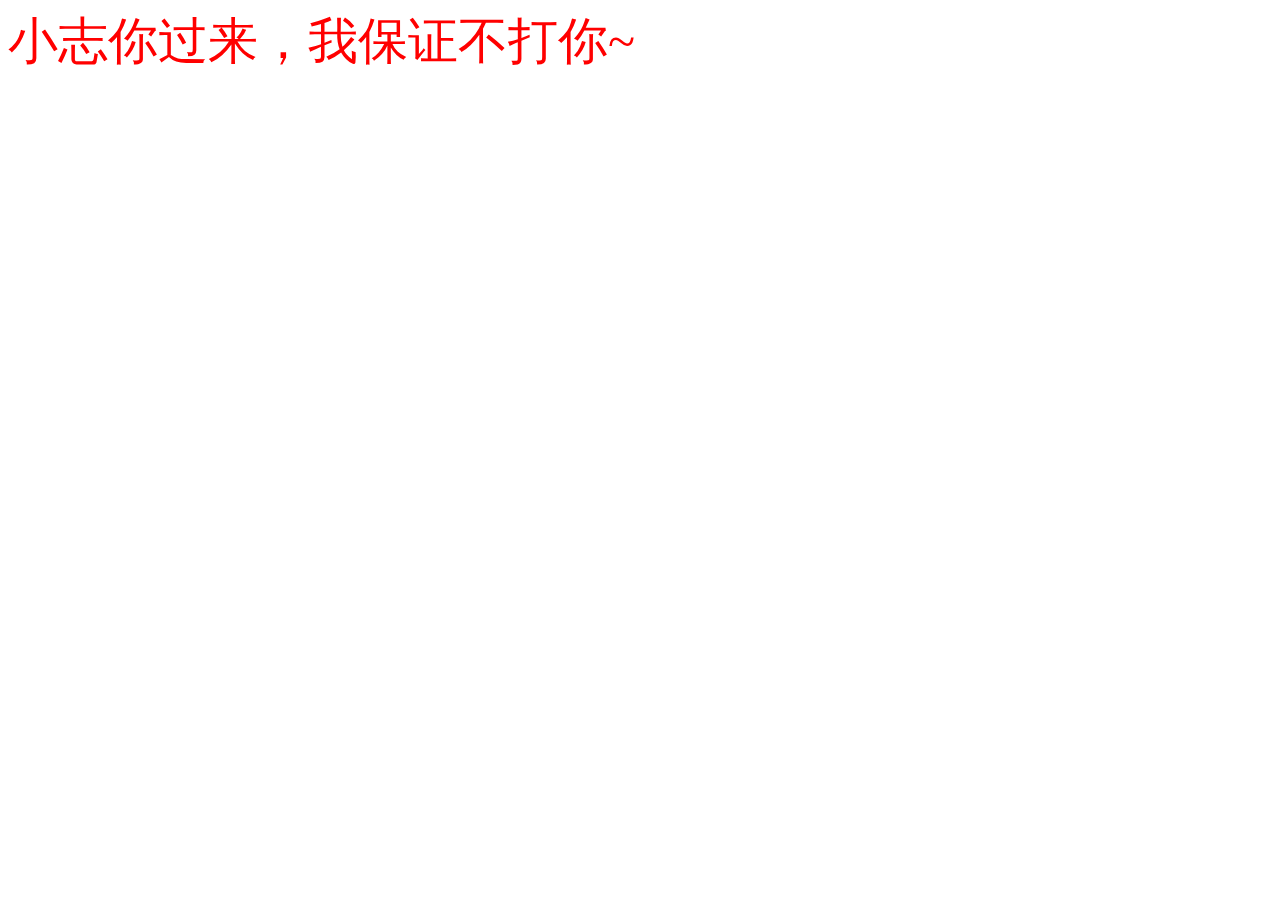
<file: index.html>
<html>
	<head>
		<title>十二生肖</title>
		<meta charset="utf-8" />
		<!--<link rel="stylesheet" type="text/css" href="stylesheets/index.css"/>-->
		<style type="text/css">
			.page{
				display:none;
			}
			.diss_xiaozhi{
				color: #f00;
				font-size: 50px;
			}
		</style>
	</head>
	<body>
		<p class="diss_xiaozhi">小志你过来，我保证不打你~</p>
		<div id="main" class="page">
			<ul class="clear">
				<li>
					<a href="#shu">
						<img src="img/1.png" alt="">
					</a>
				</li>
				<li>
					<a href="#niu">
						<img src="img/2.png" alt="">
					</a>
				</li>
				<li>
					<a href="#hu">
						<img src="img/3.png" alt="">
					</a>
				</li>
				<li>
					<a href="#tu">
						<img src="img/4.png" alt="">
					</a>
				</li>
				<li>
					<a href="#long">
						<img src="img/5.png" alt="">
					</a>
				</li>
				<li>
					<a href="#she">
						<img src="img/6.png" alt="">
					</a>
				</li>
				<li>
					<a href="#ma">
						<img src="img/7.png" alt="">
					</a>
				</li>
				<li>
					<a href="#yang">
						<img src="img/8.png" alt="">
					</a>
				</li>
				<li>
					<a href="#hou">
						<img src="img/9.png" alt="">
					</a>
				</li>
				<li>
					<a href="#ji">
						<img src="img/10.png" alt="">
					</a>
				</li>
				<li>
					<a href="#gou">
						<img src="img/11.png" alt="">
					</a>
				</li>
				<li>
					<a href="#zhu">
						<img src="img/12.png" alt="">
					</a>
				</li>
			</ul>
		</div>
		<div class="page" id="shu">
			<span>鼠</span>
		</div>
		<div class="page" id="niu">
			<span>牛</span>
		</div>
		<div class="page" id="hu">
			<span>虎</span>
		</div>
		<div class="page" id="tu">
			<span>兔</span>
		</div>
		<div class="page" id="long">
			<span>龙</span>
		</div>
		<div class="page" id="she">
			<span>蛇</span>
		</div>
		<div class="page" id="ma">
			<span>马</span>
		</div>
		<div class="page" id="yang">
			<span>羊</span>
		</div>
		<div class="page" id="hou">
			<span>猴</span>
		</div>
		<div class="page" id="ji">
			<span>鸡</span>
		</div>
		<div class="page" id="gou">
			<span>狗</span>
		</div>
		<div class="page" id="zhu">
			<span>猪</span>
		</div>
		<script src="http://libs.baidu.com/jquery/1.10.2/jquery.min.js"></script>
		<script type="text/javascript">
			$(function(){
				function lala(){
					var $menus = $("#main li");
					$menus.each(function(i,item){
						var a = $(item).find("a");
						var randomColor = "#" + getRandom();
						a.css({"background-color" : randomColor});
						console.log(randomColor);
					});
				};
				lala();
			})
			
			function getRandom(){
				var r = Math.floor(Math.random()*16777215).toString(16);
				if(r.length<6){
					for(;r.length<6;){
						r = "0" + r;
					}
				}
				return r
			}
		</script>
		<!-- 多说评论框 start -->
		<div class="ds-thread" data-thread-key="dsadsa" data-title="请替换成文章的标题" data-url="http://mxfc.github.io/index.html"></div>
		<!-- 多说评论框 end -->
		<!-- 多说公共JS代码 start (一个网页只需插入一次) -->
		<script type="text/javascript">
		var duoshuoQuery = {short_name:"mxfc"};
		(function() {
			var ds = document.createElement('script');
			ds.type = 'text/javascript';ds.async = true;
			ds.src = (document.location.protocol == 'https:' ? 'https:' : 'http:') + '//static.duoshuo.com/embed.js';
			ds.charset = 'UTF-8';
			(document.getElementsByTagName('head')[0] 
			 || document.getElementsByTagName('body')[0]).appendChild(ds);
		})();
		</script>
		<!-- 多说公共JS代码 end -->
	</body>
</html>
</file>
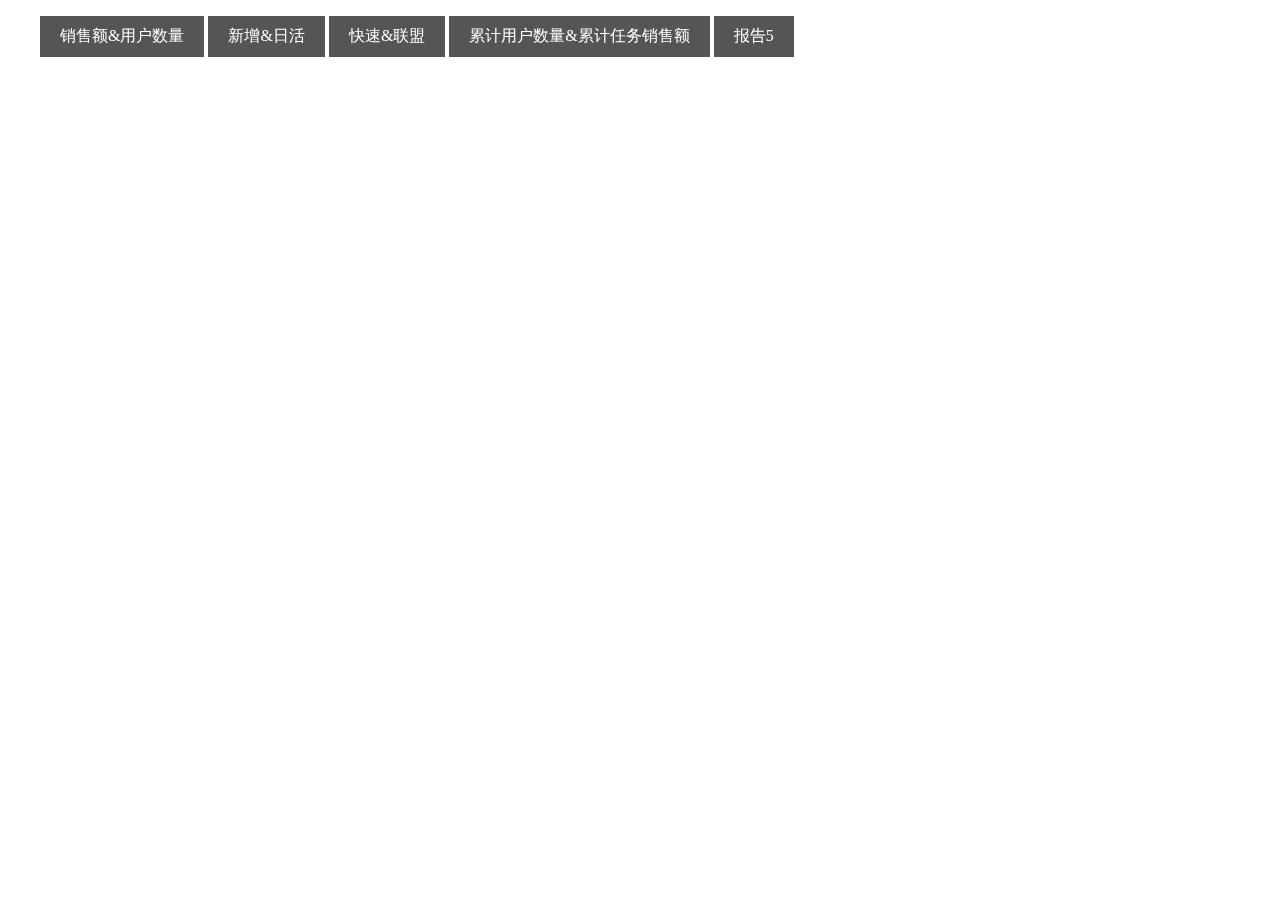
<file: chart.html>
<!DOCTYPE html>
<html>

<head>
    <title>账户报告</title>
    <meta charset="utf-8">
    <meta content="width=device-width, initial-scale=1.0, maximum-scale=1.0, user-scalable=no" name="viewport">
    <style type="text/css">
    html,
    body {
        height: 100%;
    }
    
    body {
        margin: 0;
        padding: 0;
        padding-top: 100px;
        box-sizing: border-box;
    }
    
    ul {
        position: fixed;
        top: 0;
        white-space: nowrap;
        width: 100%;
        overflow: scroll;
        box-sizing: border-box;
    }
    
    li {
        display: inline-block;
        padding: 10px 20px;
        background-color: #555;
        cursor: pointer;
    }
    
    a {
        text-decoration: none;
    }
    
    a:link,
    a:visited,
    a:hover {
        color: #fff;
    }
    
    a:active {
        color: #ccc;
    }
    
    li.active {
        background-color: #314656;
    }
    
    li.active a {
        color: #C23531;
    }
    
    .report-chart {
        width: 100%;
        height: 100%;
    }
    </style>
</head>

<body>
    <ul class="nav nav-tabs" data-tabs="tabs" id="bdm_report">
        <li>
            <a data-toggle="tab" href="javascript:;">
                <i class="icon-bar-chart"></i>
                <span>销售额&用户数量</span>
            </a>
        </li>
        <li>
            <a data-toggle="tab" href="javascript:;">
                <i class="icon-bar-chart"></i>
                <span>新增&日活</span>
            </a>
        </li>
        <li>
            <a data-toggle="tab" href="javascript:;">
                <i class="icon-bar-chart"></i>
                <span>快速&联盟</span>
            </a>
        </li>
        <li>
            <a data-toggle="tab" href="javascript:;">
                <i class="icon-bar-chart"></i>
                <span>累计用户数量&累计任务销售额</span>
            </a>
        </li>
        <li>
            <a data-toggle="tab" href="javascript:;">
                <i class="icon-bar-chart"></i>
                <span>报告5</span>
            </a>
        </li>
    </ul>
    <div class="report-chart"></div>
    <script src="http://libs.baidu.com/jquery/2.0.0/jquery.min.js"></script>
    <script type="text/javascript" src="http://echarts.baidu.com/gallery/vendors/echarts/echarts-all-3.0.0.js"></script>
    <script type="text/javascript">
    var data = {"lists":[{"day":"2016-02-01","newdid":"2281","all_did":"225808","uid_log_count":"35918","price_task":{"count":"31258","price":"29394.00","taskprice":"56659.80"},"price_task_all":"56659.80","price_task_user":"29394.00","price_task_count":"31258","price_youmi":{"count":"2600","priceuid":"1609.74","price":"3219.48"},"price_youmi_all":"3219.48","price_youmi_user":"1609.74","price_youmi_count":"2600","price_waps":{"count":"16316","priceuid":"10473.69","price":"23040.47"},"price_waps_all":"23040.47","price_waps_user":"10473.69","price_waps_count":"16316","price":82919.75,"price_sdk":26259.95,"price_sdk_count":18916,"price_sdk_user":12083.43,"price_user":41477.43,"all_price":3947946.23},{"day":"2016-01-31","newdid":"2081","all_did":"223527","uid_log_count":"34776","price_task":{"count":"45456","price":"50705.80","taskprice":"96690.60"},"price_task_all":"96690.60","price_task_user":"50705.80","price_task_count":"45456","price_youmi":{"count":"727","priceuid":"483.68","price":"967.36"},"price_youmi_all":"967.36","price_youmi_user":"483.68","price_youmi_count":"727","price_waps":{"count":"13254","priceuid":"8718.19","price":"19178.27"},"price_waps_all":"19178.27","price_waps_user":"8718.19","price_waps_count":"13254","price":116836.23,"price_sdk":20145.63,"price_sdk_count":13981,"price_sdk_user":9201.87,"price_user":59907.67,"all_price":3865026.48},{"day":"2016-01-30","newdid":"3113","all_did":"221446","uid_log_count":"35483","price_task":{"count":"38627","price":"38611.40","taskprice":"74006.80"},"price_task_all":"74006.80","price_task_user":"38611.40","price_task_count":"38627","price_youmi":{"count":"1182","priceuid":"761.36","price":"1522.72"},"price_youmi_all":"1522.72","price_youmi_user":"761.36","price_youmi_count":"1182","price_waps":{"count":"14761","priceuid":"9860.41","price":"21691.24"},"price_waps_all":"21691.24","price_waps_user":"9860.41","price_waps_count":"14761","price":97220.76,"price_sdk":23213.96,"price_sdk_count":15943,"price_sdk_user":10621.77,"price_user":49233.17,"all_price":3748190.25},{"day":"2016-01-29","newdid":"2684","all_did":"218333","uid_log_count":"37114","price_task":{"count":"80023","price":"80768.10","taskprice":"154227.30"},"price_task_all":"154227.30","price_task_user":"80768.10","price_task_count":"80023","price_youmi":{"count":"1758","priceuid":"1122.86","price":"2245.72"},"price_youmi_all":"2245.72","price_youmi_user":"1122.86","price_youmi_count":"1758","price_waps":{"count":"16135","priceuid":"10511.77","price":"23124.12"},"price_waps_all":"23124.12","price_waps_user":"10511.77","price_waps_count":"16135","price":179597.14,"price_sdk":25369.84,"price_sdk_count":17893,"price_sdk_user":11634.63,"price_user":92402.73,"all_price":3650969.49},{"day":"2016-01-28","newdid":"3182","all_did":"215649","uid_log_count":"39675","price_task":{"count":"39400","price":"40216.70","taskprice":"76591.60"},"price_task_all":"76591.60","price_task_user":"40216.70","price_task_count":"39400","price_youmi":{"count":"2278","priceuid":"1439.40","price":"2878.80"},"price_youmi_all":"2878.80","price_youmi_user":"1439.40","price_youmi_count":"2278","price_waps":{"count":"21248","priceuid":"13910.12","price":"30600.06"},"price_waps_all":"30600.06","price_waps_user":"13910.12","price_waps_count":"21248","price":110070.46,"price_sdk":33478.86,"price_sdk_count":23526,"price_sdk_user":15349.52,"price_user":55566.22,"all_price":3471372.35},{"day":"2016-01-27","newdid":"3153","all_did":"212467","uid_log_count":"40178","price_task":{"count":"34259","price":"34475.90","taskprice":"65597.50"},"price_task_all":"65597.50","price_task_user":"34475.90","price_task_count":"34259","price_youmi":{"count":"2012","priceuid":"1245.48","price":"2490.96"},"price_youmi_all":"2490.96","price_youmi_user":"1245.48","price_youmi_count":"2012","price_waps":{"count":"23369","priceuid":"14951.13","price":"32890.39"},"price_waps_all":"32890.39","price_waps_user":"14951.13","price_waps_count":"23369","price":100978.85,"price_sdk":35381.35,"price_sdk_count":25381,"price_sdk_user":16196.61,"price_user":50672.51,"all_price":3361301.89},{"day":"2016-01-26","newdid":"3298","all_did":"209314","uid_log_count":"43083","price_task":{"count":"34931","price":"39501.30","taskprice":"71699.50"},"price_task_all":"71699.50","price_task_user":"39501.30","price_task_count":"34931","price_youmi":{"count":"4757","priceuid":"3088.22","price":"6176.44"},"price_youmi_all":"6176.44","price_youmi_user":"3088.22","price_youmi_count":"4757","price_waps":{"count":"22362","priceuid":"14582.34","price":"32078.94"},"price_waps_all":"32078.94","price_waps_user":"14582.34","price_waps_count":"22362","price":109954.88,"price_sdk":38255.38,"price_sdk_count":27119,"price_sdk_user":17670.56,"price_user":57171.86,"all_price":3260323.04},{"day":"2016-01-25","newdid":"3658","all_did":"206016","uid_log_count":"43343","price_task":{"count":"43492","price":"54742.20","taskprice":"97608.40"},"price_task_all":"97608.40","price_task_user":"54742.20","price_task_count":"43492","price_youmi":{"count":"1875","priceuid":"1232.00","price":"2464.00"},"price_youmi_all":"2464.00","price_youmi_user":"1232.00","price_youmi_count":"1875","price_waps":{"count":"22065","priceuid":"14380.83","price":"31635.79"},"price_waps_all":"31635.79","price_waps_user":"14380.83","price_waps_count":"22065","price":131708.19,"price_sdk":34099.79,"price_sdk_count":23940,"price_sdk_user":15612.83,"price_user":70355.03,"all_price":3150368.16},{"day":"2016-01-24","newdid":"2866","all_did":"202358","uid_log_count":"35703","price_task":{"count":"31263","price":"31390.80","taskprice":"58178.40"},"price_task_all":"58178.40","price_task_user":"31390.80","price_task_count":"31263","price_youmi":{"count":"521","priceuid":"373.60","price":"747.20"},"price_youmi_all":"747.20","price_youmi_user":"373.60","price_youmi_count":"521","price_waps":{"count":"19121","priceuid":"11991.04","price":"26378.27"},"price_waps_all":"26378.27","price_waps_user":"11991.04","price_waps_count":"19121","price":85303.87,"price_sdk":27125.47,"price_sdk_count":19642,"price_sdk_user":12364.64,"price_user":43755.44,"all_price":3018659.97},{"day":"2016-01-23","newdid":"3264","all_did":"199492","uid_log_count":"38343","price_task":{"count":"43213","price":"42410.70","taskprice":"81256.50"},"price_task_all":"81256.50","price_task_user":"42410.70","price_task_count":"43213","price_youmi":{"count":"3147","priceuid":"2020.78","price":"4041.56"},"price_youmi_all":"4041.56","price_youmi_user":"2020.78","price_youmi_count":"3147","price_waps":{"count":"20780","priceuid":"13033.19","price":"28670.79"},"price_waps_all":"28670.79","price_waps_user":"13033.19","price_waps_count":"20780","price":113968.85,"price_sdk":32712.35,"price_sdk_count":23927,"price_sdk_user":15053.97,"price_user":57464.67,"all_price":2933356.1},{"day":"2016-01-22","newdid":"3655","all_did":"196228","uid_log_count":"36341","price_task":{"count":"28136","price":"29113.00","taskprice":"54029.40"},"price_task_all":"54029.40","price_task_user":"29113.00","price_task_count":"28136","price_youmi":{"count":"3321","priceuid":"2053.24","price":"4106.48"},"price_youmi_all":"4106.48","price_youmi_user":"2053.24","price_youmi_count":"3321","price_waps":{"count":"23594","priceuid":"14733.07","price":"32410.82"},"price_waps_all":"32410.82","price_waps_user":"14733.07","price_waps_count":"23594","price":90546.7,"price_sdk":36517.3,"price_sdk_count":26915,"price_sdk_user":16786.31,"price_user":45899.31,"all_price":2819387.25},{"day":"2016-01-21","newdid":"4596","all_did":"192573","uid_log_count":"38666","price_task":{"count":"36924","price":"38187.90","taskprice":"72423.90"},"price_task_all":"72423.90","price_task_user":"38187.90","price_task_count":"36924","price_youmi":{"count":"2658","priceuid":"1837.84","price":"3675.68"},"price_youmi_all":"3675.68","price_youmi_user":"1837.84","price_youmi_count":"2658","price_waps":{"count":"21736","priceuid":"13765.19","price":"30278.99"},"price_waps_all":"30278.99","price_waps_user":"13765.19","price_waps_count":"21736","price":106378.57,"price_sdk":33954.67,"price_sdk_count":24394,"price_sdk_user":15603.03,"price_user":53790.93,"all_price":2728840.55},{"day":"2016-01-20","newdid":"3654","all_did":"187977","uid_log_count":"33660","price_task":{"count":"20741","price":"21784.50","taskprice":"40242.30"},"price_task_all":"40242.30","price_task_user":"21784.50","price_task_count":"20741","price_youmi":{"count":"3454","priceuid":"2237.68","price":"4475.36"},"price_youmi_all":"4475.36","price_youmi_user":"2237.68","price_youmi_count":"3454","price_waps":{"count":"19310","priceuid":"12265.67","price":"26981.98"},"price_waps_all":"26981.98","price_waps_user":"12265.67","price_waps_count":"19310","price":71699.64,"price_sdk":31457.34,"price_sdk_count":22764,"price_sdk_user":14503.35,"price_user":36287.85,"all_price":2622461.98},{"day":"2016-01-19","newdid":"3544","all_did":"184323","uid_log_count":"33030","price_task":{"count":"29391","price":"32013.80","taskprice":"59935.50"},"price_task_all":"59935.50","price_task_user":"32013.80","price_task_count":"29391","price_youmi":{"count":"2852","priceuid":"1886.76","price":"3773.52"},"price_youmi_all":"3773.52","price_youmi_user":"1886.76","price_youmi_count":"2852","price_waps":{"count":"18989","priceuid":"12597.94","price":"26347.76"},"price_waps_all":"26347.76","price_waps_user":"12597.94","price_waps_count":"18989","price":90056.78,"price_sdk":30121.28,"price_sdk_count":21841,"price_sdk_user":14484.7,"price_user":46498.5,"all_price":2550762.34},{"day":"2016-01-18","newdid":"3400","all_did":"180779","uid_log_count":"32762","price_task":{"count":"17309","price":"18004.30","taskprice":"32537.20"},"price_task_all":"32537.20","price_task_user":"18004.30","price_task_count":"17309","price_youmi":{"count":"2137","priceuid":"1449.72","price":"2899.44"},"price_youmi_all":"2899.44","price_youmi_user":"1449.72","price_youmi_count":"2137","price_waps":{"count":"17229","priceuid":"11721.14","price":"23394.98"},"price_waps_all":"23394.98","price_waps_user":"11721.14","price_waps_count":"17229","price":58831.62,"price_sdk":26294.42,"price_sdk_count":19366,"price_sdk_user":13170.86,"price_user":31175.16,"all_price":2460705.56},{"day":"2016-01-17","newdid":"3778","all_did":"177379","uid_log_count":"33488","price_task":{"count":"16530","price":"24351.60","taskprice":"40805.20"},"price_task_all":"40805.20","price_task_user":"24351.60","price_task_count":"16530","price_youmi":{"count":"2191","priceuid":"1380.24","price":"2760.48"},"price_youmi_all":"2760.48","price_youmi_user":"1380.24","price_youmi_count":"2191","price_waps":{"count":"16995","priceuid":"10964.48","price":"21923.64"},"price_waps_all":"21923.64","price_waps_user":"10964.48","price_waps_count":"16995","price":65489.32,"price_sdk":24684.12,"price_sdk_count":19186,"price_sdk_user":12344.72,"price_user":36696.32,"all_price":2401873.94},{"day":"2016-01-16","newdid":"3100","all_did":"173601","uid_log_count":"26841","price_task":{"count":"18408","price":"19086.40","taskprice":"36595.50"},"price_task_all":"36595.50","price_task_user":"19086.40","price_task_count":"18408","price_youmi":{"count":"2016","priceuid":"1278.84","price":"2557.68"},"price_youmi_all":"2557.68","price_youmi_user":"1278.84","price_youmi_count":"2016","price_waps":{"count":"15216","priceuid":"9660.07","price":"19316.27"},"price_waps_all":"19316.27","price_waps_user":"9660.07","price_waps_count":"15216","price":58469.45,"price_sdk":21873.95,"price_sdk_count":17232,"price_sdk_user":10938.91,"price_user":30025.31,"all_price":2336384.62},{"day":"2016-01-15","newdid":"2090","all_did":"170501","uid_log_count":"26422","price_task":{"count":"21899","price":"22743.30","taskprice":"41507.10"},"price_task_all":"41507.10","price_task_user":"22743.30","price_task_count":"21899","price_youmi":{"count":"2551","priceuid":"1601.34","price":"3202.68"},"price_youmi_all":"3202.68","price_youmi_user":"1601.34","price_youmi_count":"2551","price_waps":{"count":"15311","priceuid":"9557.08","price":"19111.91"},"price_waps_all":"19111.91","price_waps_user":"9557.08","price_waps_count":"15311","price":63821.69,"price_sdk":22314.59,"price_sdk_count":17862,"price_sdk_user":11158.42,"price_user":33901.72,"all_price":2277915.17},{"day":"2016-01-14","newdid":"2358","all_did":"168411","uid_log_count":"30387","price_task":{"count":"17224","price":"17827.80","taskprice":"33397.60"},"price_task_all":"33397.60","price_task_user":"17827.80","price_task_count":"17224","price_youmi":{"count":"2438","priceuid":"1432.04","price":"2864.08"},"price_youmi_all":"2864.08","price_youmi_user":"1432.04","price_youmi_count":"2438","price_waps":{"count":"17738","priceuid":"11278.25","price":"22554.67"},"price_waps_all":"22554.67","price_waps_user":"11278.25","price_waps_count":"17738","price":58816.35,"price_sdk":25418.75,"price_sdk_count":20176,"price_sdk_user":12710.29,"price_user":30538.09,"all_price":2214093.48},{"day":"2016-01-13","newdid":"2537","all_did":"166053","uid_log_count":"31500","price_task":{"count":"25137","price":"26626.50","taskprice":"50436.60"},"price_task_all":"50436.60","price_task_user":"26626.50","price_task_count":"25137","price_youmi":{"count":"2563","priceuid":"1547.96","price":"3096.55"},"price_youmi_all":"3096.55","price_youmi_user":"1547.96","price_youmi_count":"2563","price_waps":{"count":"16578","priceuid":"10849.91","price":"21694.87"},"price_waps_all":"21694.87","price_waps_user":"10849.91","price_waps_count":"16578","price":75228.02,"price_sdk":24791.42,"price_sdk_count":19141,"price_sdk_user":12397.87,"price_user":39024.37,"all_price":2155277.13},{"day":"2016-01-12","newdid":"2460","all_did":"163516","uid_log_count":"30158","price_task":{"count":"10865","price":"13049.90","taskprice":"23699.50"},"price_task_all":"23699.50","price_task_user":"13049.90","price_task_count":"10865","price_youmi":{"count":"3739","priceuid":"2337.45","price":"4686.05"},"price_youmi_all":"4686.05","price_youmi_user":"2337.45","price_youmi_count":"3739","price_waps":{"count":"21878","priceuid":"15076.45","price":"30145.05"},"price_waps_all":"30145.05","price_waps_user":"15076.45","price_waps_count":"21878","price":58530.6,"price_sdk":34831.1,"price_sdk_count":25617,"price_sdk_user":17413.9,"price_user":30463.8,"all_price":2080049.11},{"day":"2016-01-11","newdid":"3128","all_did":"161056","uid_log_count":"32081","price_task":{"count":"22678","price":"24744.90","taskprice":"43455.50"},"price_task_all":"43455.50","price_task_user":"24744.90","price_task_count":"22678","price_youmi":{"count":"1451","priceuid":"907.84","price":"1814.81"},"price_youmi_all":"1814.81","price_youmi_user":"907.84","price_youmi_count":"1451","price_waps":{"count":"13625","priceuid":"9073.13","price":"18132.43"},"price_waps_all":"18132.43","price_waps_user":"9073.13","price_waps_count":"13625","price":63402.74,"price_sdk":19947.24,"price_sdk_count":15076,"price_sdk_user":9980.97,"price_user":34725.87,"all_price":2021518.51},{"day":"2016-01-10","newdid":"2490","all_did":"157928","uid_log_count":"27289","price_task":{"count":"9288","price":"11353.50","taskprice":"19621.40"},"price_task_all":"19621.40","price_task_user":"11353.50","price_task_count":"9288","price_youmi":{"count":"13696","priceuid":"8266.76","price":"16550.86"},"price_youmi_all":"16550.86","price_youmi_user":"8266.76","price_youmi_count":"13696","price_waps":{"count":"4629","priceuid":"2756.95","price":"5513.90"},"price_waps_all":"5513.90","price_waps_user":"2756.95","price_waps_count":"4629","price":41686.16,"price_sdk":22064.76,"price_sdk_count":18325,"price_sdk_user":11023.71,"price_user":22377.21,"all_price":1958115.77},{"day":"2016-01-09","newdid":"2454","all_did":"155438","uid_log_count":"27117","price_task":{"count":"10099","price":"11287.30","taskprice":"19286.20"},"price_task_all":"19286.20","price_task_user":"11287.30","price_task_count":"10099","price_youmi":{"count":"754","priceuid":"398.72","price":"799.19"},"price_youmi_all":"799.19","price_youmi_user":"398.72","price_youmi_count":"754","price_waps":{"count":"5549","priceuid":"3332.05","price":"6664.10"},"price_waps_all":"6664.10","price_waps_user":"3332.05","price_waps_count":"5549","price":26749.49,"price_sdk":7463.29,"price_sdk_count":6303,"price_sdk_user":3730.77,"price_user":15018.07,"all_price":1916429.61},{"day":"2016-01-08","newdid":"3089","all_did":"152984","uid_log_count":"27854","price_task":{"count":"27051","price":"29130.00","taskprice":"51959.70"},"price_task_all":"51959.70","price_task_user":"29130.00","price_task_count":"27051","price_youmi":{"count":"5764","priceuid":"3503.18","price":"7004.56"},"price_youmi_all":"7004.56","price_youmi_user":"3503.18","price_youmi_count":"5764","price_waps":{"count":"10475","priceuid":"6304.95","price":"12609.90"},"price_waps_all":"12609.90","price_waps_user":"6304.95","price_waps_count":"10475","price":71574.16,"price_sdk":19614.46,"price_sdk_count":16239,"price_sdk_user":9808.13,"price_user":38938.13,"all_price":1889680.12},{"day":"2016-01-07","newdid":"3684","all_did":"149895","uid_log_count":"30091","price_task":{"count":"16923","price":"16859.40","taskprice":"28082.30"},"price_task_all":"28082.30","price_task_user":"16859.40","price_task_count":"16923","price_youmi":{"count":"8968","priceuid":"5522.62","price":"11041.67"},"price_youmi_all":"11041.67","price_youmi_user":"5522.62","price_youmi_count":"8968","price_waps":{"count":"10413","priceuid":"7013.79","price":"14023.26"},"price_waps_all":"14023.26","price_waps_user":"7013.79","price_waps_count":"10413","price":53147.23,"price_sdk":25064.93,"price_sdk_count":19381,"price_sdk_user":12536.41,"price_user":29395.81,"all_price":1818105.96},{"day":"2016-01-06","newdid":"3231","all_did":"146211","uid_log_count":"29309","price_task":{"count":"12657","price":"11992.20","taskprice":"19943.30"},"price_task_all":"19943.30","price_task_user":"11992.20","price_task_count":"12657","price_youmi":{"count":"8595","priceuid":"5286.38","price":"10538.50"},"price_youmi_all":"10538.50","price_youmi_user":"5286.38","price_youmi_count":"8595","price_waps":{"count":"9267","priceuid":"6077.66","price":"12153.09"},"price_waps_all":"12153.09","price_waps_user":"6077.66","price_waps_count":"9267","price":42634.89,"price_sdk":22691.59,"price_sdk_count":17862,"price_sdk_user":11364.04,"price_user":23356.24,"all_price":1764958.73},{"day":"2016-01-05","newdid":"3701","all_did":"142980","uid_log_count":"29666","price_task":{"count":"10918","price":"10426.70","taskprice":"17795.20"},"price_task_all":"17795.20","price_task_user":"10426.70","price_task_count":"10918","price_youmi":{"count":"8193","priceuid":"4857.92","price":"9683.24"},"price_youmi_all":"9683.24","price_youmi_user":"4857.92","price_youmi_count":"8193","price_waps":{"count":"10046","priceuid":"6563.91","price":"13125.94"},"price_waps_all":"13125.94","price_waps_user":"6563.91","price_waps_count":"10046","price":40604.38,"price_sdk":22809.18,"price_sdk_count":18239,"price_sdk_user":11421.83,"price_user":21848.53,"all_price":1722323.84},{"day":"2016-01-04","newdid":"3863","all_did":"139279","uid_log_count":"29464","price_task":{"count":"8781","price":"8352.90","taskprice":"14159.20"},"price_task_all":"14159.20","price_task_user":"8352.90","price_task_count":"8781","price_youmi":{"count":"8850","priceuid":"5579.11","price":"11133.92"},"price_youmi_all":"11133.92","price_youmi_user":"5579.11","price_youmi_count":"8850","price_waps":{"count":"10862","priceuid":"7255.11","price":"14508.04"},"price_waps_all":"14508.04","price_waps_user":"7255.11","price_waps_count":"10862","price":39801.16,"price_sdk":25641.96,"price_sdk_count":19712,"price_sdk_user":12834.22,"price_user":21187.12,"all_price":1681719.46},{"day":"2016-01-03","newdid":"3103","all_did":"135416","uid_log_count":"27493","price_task":{"count":"10603","price":"9974.30","taskprice":"17142.90"},"price_task_all":"17142.90","price_task_user":"9974.30","price_task_count":"10603","price_youmi":{"count":"6973","priceuid":"4497.05","price":"8976.80"},"price_youmi_all":"8976.80","price_youmi_user":"4497.05","price_youmi_count":"6973","price_waps":{"count":"8481","priceuid":"5423.54","price":"10845.56"},"price_waps_all":"10845.56","price_waps_user":"5423.54","price_waps_count":"8481","price":36965.26,"price_sdk":19822.36,"price_sdk_count":15454,"price_sdk_user":9920.59,"price_user":19894.89,"all_price":1641918.3},{"day":"2016-01-02","newdid":"2857","all_did":"132313","uid_log_count":"26266","price_task":{"count":"9700","price":"10008.40","taskprice":"17540.70"},"price_task_all":"17540.70","price_task_user":"10008.40","price_task_count":"9700","price_youmi":{"count":"8607","priceuid":"5487.53","price":"10951.61"},"price_youmi_all":"10951.61","price_youmi_user":"5487.53","price_youmi_count":"8607","price_waps":{"count":"8580","priceuid":"5451.57","price":"10901.73"},"price_waps_all":"10901.73","price_waps_user":"5451.57","price_waps_count":"8580","price":39394.04,"price_sdk":21853.34,"price_sdk_count":17187,"price_sdk_user":10939.1,"price_user":20947.5,"all_price":1604953.04},{"day":"2016-01-01","newdid":"2667","all_did":"129456","uid_log_count":"26104","price_task":{"count":"11946","price":"13291.40","taskprice":"23557.60"},"price_task_all":"23557.60","price_task_user":"13291.40","price_task_count":"11946","price_youmi":{"count":"8275","priceuid":"5371.72","price":"10727.36"},"price_youmi_all":"10727.36","price_youmi_user":"5371.72","price_youmi_count":"8275","price_waps":{"count":"9077","priceuid":"5821.16","price":"11640.39"},"price_waps_all":"11640.39","price_waps_user":"5821.16","price_waps_count":"9077","price":45925.35,"price_sdk":22367.75,"price_sdk_count":17352,"price_sdk_user":11192.88,"price_user":24484.28,"all_price":1565559},{"day":"2015-12-31","newdid":"3061","all_did":"126789","uid_log_count":"27563","price_task":{"count":"19843","price":"19880.70","taskprice":"35139.20"},"price_task_all":"35139.20","price_task_user":"19880.70","price_task_count":"19843","price_youmi":{"count":"8627","priceuid":"5200.93","price":"10367.68"},"price_youmi_all":"10367.68","price_youmi_user":"5200.93","price_youmi_count":"8627","price_waps":{"count":"10776","priceuid":"6970.80","price":"13939.53"},"price_waps_all":"13939.53","price_waps_user":"6970.80","price_waps_count":"10776","price":59446.41,"price_sdk":24307.21,"price_sdk_count":19403,"price_sdk_user":12171.73,"price_user":32052.43,"all_price":1519633.65},{"day":"2015-12-30","newdid":"3916","all_did":"123728","uid_log_count":"28824","price_task":{"count":"13722","price":"15653.50","taskprice":"26960.50"},"price_task_all":"26960.50","price_task_user":"15653.50","price_task_count":"13722","price_youmi":{"count":"9496","priceuid":"6047.35","price":"12055.86"},"price_youmi_all":"12055.86","price_youmi_user":"6047.35","price_youmi_count":"9496","price_waps":{"count":"9978","priceuid":"6536.19","price":"13069.16"},"price_waps_all":"13069.16","price_waps_user":"6536.19","price_waps_count":"9978","price":52085.52,"price_sdk":25125.02,"price_sdk_count":19474,"price_sdk_user":12583.54,"price_user":28237.04,"all_price":1460187.24},{"day":"2015-12-29","newdid":"3394","all_did":"119812","uid_log_count":"29537","price_task":{"count":"15454","price":"17515.40","taskprice":"31373.70"},"price_task_all":"31373.70","price_task_user":"17515.40","price_task_count":"15454","price_youmi":{"count":"9402","priceuid":"5986.01","price":"11946.34"},"price_youmi_all":"11946.34","price_youmi_user":"5986.01","price_youmi_count":"9402","price_waps":{"count":"11026","priceuid":"7304.66","price":"14605.69"},"price_waps_all":"14605.69","price_waps_user":"7304.66","price_waps_count":"11026","price":57925.73,"price_sdk":26552.03,"price_sdk_count":20428,"price_sdk_user":13290.67,"price_user":30806.07,"all_price":1408101.72},{"day":"2015-12-28","newdid":"3350","all_did":"116418","uid_log_count":"27242","price_task":{"count":"20620","price":"23147.20","taskprice":"42141.60"},"price_task_all":"42141.60","price_task_user":"23147.20","price_task_count":"20620","price_youmi":{"count":"8419","priceuid":"5150.88","price":"10281.22"},"price_youmi_all":"10281.22","price_youmi_user":"5150.88","price_youmi_count":"8419","price_waps":{"count":"10698","priceuid":"7077.04","price":"14150.41"},"price_waps_all":"14150.41","price_waps_user":"7077.04","price_waps_count":"10698","price":66573.23,"price_sdk":24431.63,"price_sdk_count":19117,"price_sdk_user":12227.92,"price_user":35375.12,"all_price":1350175.99},{"day":"2015-12-27","newdid":"3830","all_did":"113068","uid_log_count":"26405","price_task":{"count":"21927","price":"20636.20","taskprice":"36153.00"},"price_task_all":"36153.00","price_task_user":"20636.20","price_task_count":"21927","price_youmi":{"count":"8247","priceuid":"4865.08","price":"9684.92"},"price_youmi_all":"9684.92","price_youmi_user":"4865.08","price_youmi_count":"8247","price_waps":{"count":"11509","priceuid":"7388.18","price":"14773.02"},"price_waps_all":"14773.02","price_waps_user":"7388.18","price_waps_count":"11509","price":60610.94,"price_sdk":24457.94,"price_sdk_count":19756,"price_sdk_user":12253.26,"price_user":32889.46,"all_price":1283602.76},{"day":"2015-12-26","newdid":"3719","all_did":"109238","uid_log_count":"25388","price_task":{"count":"23804","price":"21973.70","taskprice":"38763.60"},"price_task_all":"38763.60","price_task_user":"21973.70","price_task_count":"23804","price_youmi":{"count":"8415","priceuid":"4906.08","price":"9764.09"},"price_youmi_all":"9764.09","price_youmi_user":"4906.08","price_youmi_count":"8415","price_waps":{"count":"12291","priceuid":"7934.95","price":"15867.00"},"price_waps_all":"15867.00","price_waps_user":"7934.95","price_waps_count":"12291","price":64394.69,"price_sdk":25631.09,"price_sdk_count":20706,"price_sdk_user":12841.03,"price_user":34814.73,"all_price":1222991.82},{"day":"2015-12-25","newdid":"3526","all_did":"105519","uid_log_count":"24813","price_task":{"count":"15155","price":"15211.60","taskprice":"26524.10"},"price_task_all":"26524.10","price_task_user":"15211.60","price_task_count":"15155","price_youmi":{"count":"10648","priceuid":"6011.28","price":"11967.59"},"price_youmi_all":"11967.59","price_youmi_user":"6011.28","price_youmi_count":"10648","price_waps":{"count":"11088","priceuid":"7108.33","price":"14213.92"},"price_waps_all":"14213.92","price_waps_user":"7108.33","price_waps_count":"11088","price":52705.61,"price_sdk":26181.51,"price_sdk_count":21736,"price_sdk_user":13119.61,"price_user":28331.21,"all_price":1158597.13},{"day":"2015-12-24","newdid":"3167","all_did":"101993","uid_log_count":"24267","price_task":{"count":"25384","price":"30611.60","taskprice":"52824.70"},"price_task_all":"52824.70","price_task_user":"30611.60","price_task_count":"25384","price_youmi":{"count":"11725","priceuid":"6833.02","price":"13614.29"},"price_youmi_all":"13614.29","price_youmi_user":"6833.02","price_youmi_count":"11725","price_waps":{"count":"10903","priceuid":"7064.08","price":"14125.27"},"price_waps_all":"14125.27","price_waps_user":"7064.08","price_waps_count":"10903","price":80564.26,"price_sdk":27739.56,"price_sdk_count":22628,"price_sdk_user":13897.1,"price_user":44508.7,"all_price":1105891.52},{"day":"2015-12-23","newdid":"4041","all_did":"98826","uid_log_count":"25312","price_task":{"count":"31495","price":"36516.30","taskprice":"63740.50"},"price_task_all":"63740.50","price_task_user":"36516.30","price_task_count":"31495","price_youmi":{"count":"9819","priceuid":"5612.11","price":"11160.79"},"price_youmi_all":"11160.79","price_youmi_user":"5612.11","price_youmi_count":"9819","price_waps":{"count":"15409","priceuid":"9764.84","price":"19526.46"},"price_waps_all":"19526.46","price_waps_user":"9764.84","price_waps_count":"15409","price":94427.75,"price_sdk":30687.25,"price_sdk_count":25228,"price_sdk_user":15376.95,"price_user":51893.25,"all_price":1025327.26},{"day":"2015-12-22","newdid":"3396","all_did":"94785","uid_log_count":"22477","price_task":{"count":"19858","price":"22418.20","taskprice":"39703.60"},"price_task_all":"39703.60","price_task_user":"22418.20","price_task_count":"19858","price_youmi":{"count":"9408","priceuid":"5624.53","price":"11195.24"},"price_youmi_all":"11195.24","price_youmi_user":"5624.53","price_youmi_count":"9408","price_waps":{"count":"13833","priceuid":"8802.87","price":"17601.78"},"price_waps_all":"17601.78","price_waps_user":"8802.87","price_waps_count":"13833","price":68500.62,"price_sdk":28797.02,"price_sdk_count":23241,"price_sdk_user":14427.4,"price_user":36845.6,"all_price":930899.51},{"day":"2015-12-21","newdid":"3386","all_did":"91389","uid_log_count":"21653","price_task":{"count":"15337","price":"15722.40","taskprice":"27675.10"},"price_task_all":"27675.10","price_task_user":"15722.40","price_task_count":"15337","price_youmi":{"count":"7719","priceuid":"5220.80","price":"10398.57"},"price_youmi_all":"10398.57","price_youmi_user":"5220.80","price_youmi_count":"7719","price_waps":{"count":"12783","priceuid":"9003.00","price":"18003.64"},"price_waps_all":"18003.64","price_waps_user":"9003.00","price_waps_count":"12783","price":56077.31,"price_sdk":28402.21,"price_sdk_count":20502,"price_sdk_user":14223.8,"price_user":29946.2,"all_price":862398.89},{"day":"2015-12-20","newdid":"3759","all_did":"88003","uid_log_count":"20833","price_task":{"count":"15569","price":"15652.60","taskprice":"27257.00"},"price_task_all":"27257.00","price_task_user":"15652.60","price_task_count":"15569","price_youmi":{"count":"7488","priceuid":"4546.20","price":"9037.56"},"price_youmi_all":"9037.56","price_youmi_user":"4546.20","price_youmi_count":"7488","price_waps":{"count":"11995","priceuid":"8677.68","price":"17352.72"},"price_waps_all":"17352.72","price_waps_user":"8677.68","price_waps_count":"11995","price":53647.28,"price_sdk":26390.28,"price_sdk_count":19483,"price_sdk_user":13223.88,"price_user":28876.48,"all_price":806321.58},{"day":"2015-12-19","newdid":"4025","all_did":"84244","uid_log_count":"19683","price_task":{"count":"17139","price":"19309.50","taskprice":"32820.90"},"price_task_all":"32820.90","price_task_user":"19309.50","price_task_count":"17139","price_youmi":{"count":"8642","priceuid":"5447.87","price":"10832.68"},"price_youmi_all":"10832.68","price_youmi_user":"5447.87","price_youmi_count":"8642","price_waps":{"count":"9520","priceuid":"6885.63","price":"13769.25"},"price_waps_all":"13769.25","price_waps_user":"6885.63","price_waps_count":"9520","price":57422.83,"price_sdk":24601.93,"price_sdk_count":18162,"price_sdk_user":12333.5,"price_user":31643,"all_price":752674.3},{"day":"2015-12-18","newdid":"2886","all_did":"80219","uid_log_count":"17728","price_task":{"count":"12616","price":"17119.00","taskprice":"30886.20"},"price_task_all":"30886.20","price_task_user":"17119.00","price_task_count":"12616","price_youmi":{"count":"10248","priceuid":"6535.82","price":"13011.71"},"price_youmi_all":"13011.71","price_youmi_user":"6535.82","price_youmi_count":"10248","price_waps":{"count":null,"priceuid":null,"price":null},"price_waps_all":null,"price_waps_user":null,"price_waps_count":null,"price":43897.91,"price_sdk":13011.71,"price_sdk_count":10248,"price_sdk_user":6535.82,"price_user":23654.82,"all_price":695251.47},{"day":"2015-12-17","newdid":"2362","all_did":"77333","uid_log_count":"17108","price_task":{"count":"16825","price":"19081.00","taskprice":"32969.30"},"price_task_all":"32969.30","price_task_user":"19081.00","price_task_count":"16825","price_youmi":{"count":"6755","priceuid":"4339.64","price":"8645.34"},"price_youmi_all":"8645.34","price_youmi_user":"4339.64","price_youmi_count":"6755","price_waps":{"count":null,"priceuid":null,"price":null},"price_waps_all":null,"price_waps_user":null,"price_waps_count":null,"price":41614.64,"price_sdk":8645.34,"price_sdk_count":6755,"price_sdk_user":4339.64,"price_user":23420.64,"all_price":651353.56},{"day":"2015-12-16","newdid":"2999","all_did":"74971","uid_log_count":"18262","price_task":{"count":"14607","price":"18348.00","taskprice":"34290.00"},"price_task_all":"34290.00","price_task_user":"18348.00","price_task_count":"14607","price_youmi":{"count":"7890","priceuid":"5762.34","price":"11491.69"},"price_youmi_all":"11491.69","price_youmi_user":"5762.34","price_youmi_count":"7890","price_waps":{"count":null,"priceuid":null,"price":null},"price_waps_all":null,"price_waps_user":null,"price_waps_count":null,"price":45781.69,"price_sdk":11491.69,"price_sdk_count":7890,"price_sdk_user":5762.34,"price_user":24110.34,"all_price":609738.92},{"day":"2015-12-15","newdid":"2835","all_did":"71972","uid_log_count":"17288","price_task":{"count":"14383","price":"16033.00","taskprice":"28229.80"},"price_task_all":"28229.80","price_task_user":"16033.00","price_task_count":"14383","price_youmi":{"count":"6513","priceuid":"4853.27","price":"9674.70"},"price_youmi_all":"9674.70","price_youmi_user":"4853.27","price_youmi_count":"6513","price_waps":{"count":null,"priceuid":null,"price":null},"price_waps_all":null,"price_waps_user":null,"price_waps_count":null,"price":37904.5,"price_sdk":9674.7,"price_sdk_count":6513,"price_sdk_user":4853.27,"price_user":20886.27,"all_price":563957.23},{"day":"2015-12-14","newdid":"1807","all_did":"69137","uid_log_count":"14684","price_task":{"count":"4596","price":"4596.00","taskprice":"8032.00"},"price_task_all":"8032.00","price_task_user":"4596.00","price_task_count":"4596","price_youmi":{"count":"4982","priceuid":"3353.86","price":"6682.64"},"price_youmi_all":"6682.64","price_youmi_user":"3353.86","price_youmi_count":"4982","price_waps":{"count":null,"priceuid":null,"price":null},"price_waps_all":null,"price_waps_user":null,"price_waps_count":null,"price":14714.64,"price_sdk":6682.64,"price_sdk_count":4982,"price_sdk_user":3353.86,"price_user":7949.86,"all_price":526052.73},{"day":"2015-12-13","newdid":"1307","all_did":"67330","uid_log_count":"12478","price_task":{"count":"2289","price":"2758.50","taskprice":"2602.00"},"price_task_all":"2602.00","price_task_user":"2758.50","price_task_count":"2289","price_youmi":{"count":"4015","priceuid":"2771.98","price":"5522.79"},"price_youmi_all":"5522.79","price_youmi_user":"2771.98","price_youmi_count":"4015","price_waps":{"count":null,"priceuid":null,"price":null},"price_waps_all":null,"price_waps_user":null,"price_waps_count":null,"price":8124.79,"price_sdk":5522.79,"price_sdk_count":4015,"price_sdk_user":2771.98,"price_user":5530.48,"all_price":511338.09},{"day":"2015-12-12","newdid":"2291","all_did":"66023","uid_log_count":"16623","price_task":{"count":"7588","price":"10118.50","taskprice":"13718.00"},"price_task_all":"13718.00","price_task_user":"10118.50","price_task_count":"7588","price_youmi":{"count":"7737","priceuid":"5379.75","price":"10713.77"},"price_youmi_all":"10713.77","price_youmi_user":"5379.75","price_youmi_count":"7737","price_waps":{"count":null,"priceuid":null,"price":null},"price_waps_all":null,"price_waps_user":null,"price_waps_count":null,"price":24431.77,"price_sdk":10713.77,"price_sdk_count":7737,"price_sdk_user":5379.75,"price_user":15498.25,"all_price":503213.3},{"day":"2015-12-11","newdid":"2630","all_did":"63732","uid_log_count":"17056","price_task":{"count":"15155","price":"20181.50","taskprice":"33781.10"},"price_task_all":"33781.10","price_task_user":"20181.50","price_task_count":"15155","price_youmi":{"count":"8772","priceuid":"6189.32","price":"12331.42"},"price_youmi_all":"12331.42","price_youmi_user":"6189.32","price_youmi_count":"8772","price_waps":{"count":null,"priceuid":null,"price":null},"price_waps_all":null,"price_waps_user":null,"price_waps_count":null,"price":46112.52,"price_sdk":12331.42,"price_sdk_count":8772,"price_sdk_user":6189.32,"price_user":26370.82,"all_price":478781.53},{"day":"2015-12-10","newdid":"2285","all_did":"61102","uid_log_count":"16412","price_task":{"count":"7293","price":"8253.00","taskprice":"14818.40"},"price_task_all":"14818.40","price_task_user":"8253.00","price_task_count":"7293","price_youmi":{"count":"8818","priceuid":"5982.46","price":"11914.52"},"price_youmi_all":"11914.52","price_youmi_user":"5982.46","price_youmi_count":"8818","price_waps":{"count":null,"priceuid":null,"price":null},"price_waps_all":null,"price_waps_user":null,"price_waps_count":null,"price":26732.92,"price_sdk":11914.52,"price_sdk_count":8818,"price_sdk_user":5982.46,"price_user":14235.46,"all_price":432669.01},{"day":"2015-12-09","newdid":"2183","all_did":"58817","uid_log_count":"16972","price_task":{"count":"6583","price":"11706.20","taskprice":"19228.60"},"price_task_all":"19228.60","price_task_user":"11706.20","price_task_count":"6583","price_youmi":{"count":"7671","priceuid":"5910.10","price":"11786.17"},"price_youmi_all":"11786.17","price_youmi_user":"5910.10","price_youmi_count":"7671","price_waps":{"count":null,"priceuid":null,"price":null},"price_waps_all":null,"price_waps_user":null,"price_waps_count":null,"price":31014.77,"price_sdk":11786.17,"price_sdk_count":7671,"price_sdk_user":5910.1,"price_user":17616.3,"all_price":405936.09},{"day":"2015-12-08","newdid":"2460","all_did":"56634","uid_log_count":"16907","price_task":{"count":"4292","price":"4292.00","taskprice":"8184.00"},"price_task_all":"8184.00","price_task_user":"4292.00","price_task_count":"4292","price_youmi":{"count":"7772","priceuid":"6200.12","price":"12373.63"},"price_youmi_all":"12373.63","price_youmi_user":"6200.12","price_youmi_count":"7772","price_waps":{"count":null,"priceuid":null,"price":null},"price_waps_all":null,"price_waps_user":null,"price_waps_count":null,"price":20557.63,"price_sdk":12373.63,"price_sdk_count":7772,"price_sdk_user":6200.12,"price_user":10492.12,"all_price":374921.32},{"day":"2015-12-07","newdid":"2635","all_did":"54174","uid_log_count":"15974","price_task":{"count":"2719","price":"3042.20","taskprice":"5813.00"},"price_task_all":"5813.00","price_task_user":"3042.20","price_task_count":"2719","price_youmi":{"count":"8439","priceuid":"6298.99","price":"12562.12"},"price_youmi_all":"12562.12","price_youmi_user":"6298.99","price_youmi_count":"8439","price_waps":{"count":null,"priceuid":null,"price":null},"price_waps_all":null,"price_waps_user":null,"price_waps_count":null,"price":18375.12,"price_sdk":12562.12,"price_sdk_count":8439,"price_sdk_user":6298.99,"price_user":9341.19,"all_price":354363.69},{"day":"2015-12-06","newdid":"2370","all_did":"51539","uid_log_count":"15168","price_task":{"count":"5266","price":"5266.00","taskprice":"5162.00"},"price_task_all":"5162.00","price_task_user":"5266.00","price_task_count":"5266","price_youmi":{"count":"7354","priceuid":"5613.86","price":"11199.58"},"price_youmi_all":"11199.58","price_youmi_user":"5613.86","price_youmi_count":"7354","price_waps":{"count":null,"priceuid":null,"price":null},"price_waps_all":null,"price_waps_user":null,"price_waps_count":null,"price":16361.58,"price_sdk":11199.58,"price_sdk_count":7354,"price_sdk_user":5613.86,"price_user":10879.86,"all_price":335988.57},{"day":"2015-12-05","newdid":"3015","all_did":"49169","uid_log_count":"15872","price_task":{"count":"6896","price":"6896.00","taskprice":"8909.60"},"price_task_all":"8909.60","price_task_user":"6896.00","price_task_count":"6896","price_youmi":{"count":"7700","priceuid":"6052.26","price":"12074.94"},"price_youmi_all":"12074.94","price_youmi_user":"6052.26","price_youmi_count":"7700","price_waps":{"count":null,"priceuid":null,"price":null},"price_waps_all":null,"price_waps_user":null,"price_waps_count":null,"price":20984.54,"price_sdk":12074.94,"price_sdk_count":7700,"price_sdk_user":6052.26,"price_user":12948.26,"all_price":319626.99},{"day":"2015-12-04","newdid":"3180","all_did":"46154","uid_log_count":"15901","price_task":{"count":"5742","price":"6063.60","taskprice":"8646.70"},"price_task_all":"8646.70","price_task_user":"6063.60","price_task_count":"5742","price_youmi":{"count":"10015","priceuid":"5892.91","price":"15350.79"},"price_youmi_all":"15350.79","price_youmi_user":"5892.91","price_youmi_count":"10015","price_waps":{"count":null,"priceuid":null,"price":null},"price_waps_all":null,"price_waps_user":null,"price_waps_count":null,"price":23997.49,"price_sdk":15350.79,"price_sdk_count":10015,"price_sdk_user":5892.91,"price_user":11956.51,"all_price":298642.45},{"day":"2015-12-03","newdid":"3283","all_did":"42974","uid_log_count":"15478","price_task":{"count":"8539","price":"8539.00","taskprice":"0.00"},"price_task_all":"0.00","price_task_user":"8539.00","price_task_count":"8539","price_youmi":{"count":"10860","priceuid":null,"price":"18203.51"},"price_youmi_all":"18203.51","price_youmi_user":null,"price_youmi_count":"10860","price_waps":{"count":null,"priceuid":null,"price":null},"price_waps_all":null,"price_waps_user":null,"price_waps_count":null,"price":18203.51,"price_sdk":18203.51,"price_sdk_count":10860,"price_sdk_user":0,"price_user":8539,"all_price":274644.96},{"day":"2015-12-02","newdid":"3536","all_did":"39691","uid_log_count":"14890","price_task":{"count":"11738","price":"12698.00","taskprice":"0.00"},"price_task_all":"0.00","price_task_user":"12698.00","price_task_count":"11738","price_youmi":{"count":"9370","priceuid":null,"price":"14994.58"},"price_youmi_all":"14994.58","price_youmi_user":null,"price_youmi_count":"9370","price_waps":{"count":null,"priceuid":null,"price":null},"price_waps_all":null,"price_waps_user":null,"price_waps_count":null,"price":14994.58,"price_sdk":14994.58,"price_sdk_count":9370,"price_sdk_user":0,"price_user":12698,"all_price":256441.45},{"day":"2015-12-01","newdid":"3135","all_did":"36155","uid_log_count":"14224","price_task":{"count":"11270","price":"11270.00","taskprice":"0.00"},"price_task_all":"0.00","price_task_user":"11270.00","price_task_count":"11270","price_youmi":{"count":"10865","priceuid":null,"price":"14950.34"},"price_youmi_all":"14950.34","price_youmi_user":null,"price_youmi_count":"10865","price_waps":{"count":null,"priceuid":null,"price":null},"price_waps_all":null,"price_waps_user":null,"price_waps_count":null,"price":14950.34,"price_sdk":14950.34,"price_sdk_count":10865,"price_sdk_user":0,"price_user":11270,"all_price":241446.87},{"day":"2015-11-30","newdid":"3365","all_did":"33020","uid_log_count":"13920","price_task":{"count":"7837","price":"7837.00","taskprice":"0.00"},"price_task_all":"0.00","price_task_user":"7837.00","price_task_count":"7837","price_youmi":{"count":"10734","priceuid":null,"price":"14731.68"},"price_youmi_all":"14731.68","price_youmi_user":null,"price_youmi_count":"10734","price_waps":{"count":null,"priceuid":null,"price":null},"price_waps_all":null,"price_waps_user":null,"price_waps_count":null,"price":14731.68,"price_sdk":14731.68,"price_sdk_count":10734,"price_sdk_user":0,"price_user":7837,"all_price":226496.53},{"day":"2015-11-29","newdid":"1908","all_did":"29655","uid_log_count":"10084","price_task":{"count":"3756","price":"3756.00","taskprice":"0.00"},"price_task_all":"0.00","price_task_user":"3756.00","price_task_count":"3756","price_youmi":{"count":"7976","priceuid":null,"price":"11550.35"},"price_youmi_all":"11550.35","price_youmi_user":null,"price_youmi_count":"7976","price_waps":{"count":null,"priceuid":null,"price":null},"price_waps_all":null,"price_waps_user":null,"price_waps_count":null,"price":11550.35,"price_sdk":11550.35,"price_sdk_count":7976,"price_sdk_user":0,"price_user":3756,"all_price":211764.85},{"day":"2015-11-28","newdid":"2305","all_did":"27747","uid_log_count":"10398","price_task":{"count":"3029","price":"3029.00","taskprice":"1212.00"},"price_task_all":"1212.00","price_task_user":"3029.00","price_task_count":"3029","price_youmi":{"count":"7233","priceuid":null,"price":"10709.02"},"price_youmi_all":"10709.02","price_youmi_user":null,"price_youmi_count":"7233","price_waps":{"count":null,"priceuid":null,"price":null},"price_waps_all":null,"price_waps_user":null,"price_waps_count":null,"price":11921.02,"price_sdk":10709.02,"price_sdk_count":7233,"price_sdk_user":0,"price_user":3029,"all_price":200214.5},{"day":"2015-11-27","newdid":"3638","all_did":"25442","uid_log_count":"11075","price_task":{"count":"4380","price":"4380.00","taskprice":"8892.00"},"price_task_all":"8892.00","price_task_user":"4380.00","price_task_count":"4380","price_youmi":{"count":"8791","priceuid":null,"price":"13058.34"},"price_youmi_all":"13058.34","price_youmi_user":null,"price_youmi_count":"8791","price_waps":{"count":null,"priceuid":null,"price":null},"price_waps_all":null,"price_waps_user":null,"price_waps_count":null,"price":21950.34,"price_sdk":13058.34,"price_sdk_count":8791,"price_sdk_user":0,"price_user":4380,"all_price":188293.48},{"day":"2015-11-26","newdid":"2830","all_did":"21804","uid_log_count":"9810","price_task":{"count":"2904","price":"2904.00","taskprice":"9616.00"},"price_task_all":"9616.00","price_task_user":"2904.00","price_task_count":"2904","price_youmi":{"count":"8515","priceuid":null,"price":"13078.73"},"price_youmi_all":"13078.73","price_youmi_user":null,"price_youmi_count":"8515","price_waps":{"count":null,"priceuid":null,"price":null},"price_waps_all":null,"price_waps_user":null,"price_waps_count":null,"price":22694.73,"price_sdk":13078.73,"price_sdk_count":8515,"price_sdk_user":0,"price_user":2904,"all_price":166343.14},{"day":"2015-11-25","newdid":"3262","all_did":"18974","uid_log_count":"9428","price_task":{"count":"2143","price":"2443.00","taskprice":"9372.00"},"price_task_all":"9372.00","price_task_user":"2443.00","price_task_count":"2143","price_youmi":{"count":"7635","priceuid":null,"price":"11921.42"},"price_youmi_all":"11921.42","price_youmi_user":null,"price_youmi_count":"7635","price_waps":{"count":null,"priceuid":null,"price":null},"price_waps_all":null,"price_waps_user":null,"price_waps_count":null,"price":21293.42,"price_sdk":11921.42,"price_sdk_count":7635,"price_sdk_user":0,"price_user":2443,"all_price":143648.41},{"day":"2015-11-24","newdid":"5037","all_did":"15712","uid_log_count":"9211","price_task":{"count":"9224","price":"12594.40","taskprice":"44572.00"},"price_task_all":"44572.00","price_task_user":"12594.40","price_task_count":"9224","price_youmi":{"count":"5940","priceuid":null,"price":"9484.44"},"price_youmi_all":"9484.44","price_youmi_user":null,"price_youmi_count":"5940","price_waps":{"count":null,"priceuid":null,"price":null},"price_waps_all":null,"price_waps_user":null,"price_waps_count":null,"price":54056.44,"price_sdk":9484.44,"price_sdk_count":5940,"price_sdk_user":0,"price_user":12594.4,"all_price":122354.99},{"day":"2015-11-23","newdid":"2644","all_did":"10675","uid_log_count":"6128","price_task":{"count":"3727","price":"5279.00","taskprice":"18788.00"},"price_task_all":"18788.00","price_task_user":"5279.00","price_task_count":"3727","price_youmi":{"count":"1965","priceuid":null,"price":"4297.79"},"price_youmi_all":"4297.79","price_youmi_user":null,"price_youmi_count":"1965","price_waps":{"count":null,"priceuid":null,"price":null},"price_waps_all":null,"price_waps_user":null,"price_waps_count":null,"price":23085.79,"price_sdk":4297.79,"price_sdk_count":1965,"price_sdk_user":0,"price_user":5279,"all_price":68298.55},{"day":"2015-11-22","newdid":"2976","all_did":"8031","uid_log_count":"5415","price_task":{"count":"3145","price":"3145.20","taskprice":"12580.00"},"price_task_all":"12580.00","price_task_user":"3145.20","price_task_count":"3145","price_youmi":{"count":"2367","priceuid":null,"price":"4511.85"},"price_youmi_all":"4511.85","price_youmi_user":null,"price_youmi_count":"2367","price_waps":{"count":null,"priceuid":null,"price":null},"price_waps_all":null,"price_waps_user":null,"price_waps_count":null,"price":17091.85,"price_sdk":4511.85,"price_sdk_count":2367,"price_sdk_user":0,"price_user":3145.2,"all_price":45212.76},{"day":"2015-11-21","newdid":"4636","all_did":"5055","uid_log_count":"4792","price_task":{"count":"5767","price":"6071.40","taskprice":"23068.00"},"price_task_all":"23068.00","price_task_user":"6071.40","price_task_count":"5767","price_youmi":{"count":"1595","priceuid":null,"price":"3271.24"},"price_youmi_all":"3271.24","price_youmi_user":null,"price_youmi_count":"1595","price_waps":{"count":null,"priceuid":null,"price":null},"price_waps_all":null,"price_waps_user":null,"price_waps_count":null,"price":26339.24,"price_sdk":3271.24,"price_sdk_count":1595,"price_sdk_user":0,"price_user":6071.4,"all_price":28120.91},{"day":"2015-11-20","newdid":"187","all_did":"419","uid_log_count":"246","price_task":{"count":"291","price":"320.80","taskprice":"1164.00"},"price_task_all":"1164.00","price_task_user":"320.80","price_task_count":"291","price_youmi":{"count":"111","priceuid":null,"price":"214.83"},"price_youmi_all":"214.83","price_youmi_user":null,"price_youmi_count":"111","price_waps":{"count":null,"priceuid":null,"price":null},"price_waps_all":null,"price_waps_user":null,"price_waps_count":null,"price":1378.83,"price_sdk":214.83,"price_sdk_count":111,"price_sdk_user":0,"price_user":320.8,"all_price":1781.67},{"day":"2015-11-19","newdid":"93","all_did":"232","uid_log_count":"132","price_task":{"count":"69","price":"71.20","taskprice":"276.00"},"price_task_all":"276.00","price_task_user":"71.20","price_task_count":"69","price_youmi":{"count":"54","priceuid":null,"price":"126.84"},"price_youmi_all":"126.84","price_youmi_user":null,"price_youmi_count":"54","price_waps":{"count":null,"priceuid":null,"price":null},"price_waps_all":null,"price_waps_user":null,"price_waps_count":null,"price":402.84,"price_sdk":126.84,"price_sdk_count":54,"price_sdk_user":0,"price_user":71.2,"all_price":402.84}],"today":"2016-02-02","result":75};

    $(function() {

        $.fn.renderChart = function(option) {
            var dom = this[0];
            if (!dom) {
                console.error("dom不存在");
            }
            var chart = echarts.init(dom);
            chart.setOption(option);

            $(window).resize(function() {
                chart.resize();
            });
        }

        function getDayOpt(opts, datas) {
            return {
                tooltip: {
                    trigger: 'axis'
                },
                legend: {
                    data: $.map(opts, function(item) {
                        return item.name;
                    })
                },
                grid: {
                    left: '3%',
                    right: '4%',
                    bottom: '3%',
                    containLabel: true
                },
                toolbox: {
                    show: true,
                    feature: {
                        magicType: {
                            show: true,
                            type: ['line', 'bar', 'stack', 'tiled']
                        },
                        restore: {
                            show: true
                        },
                        saveAsImage: {
                            show: true
                        }
                    }
                },
                xAxis: [{
                    type: 'category',
                    boundaryGap: false,
                    data: $.map(datas, function(item) {
                        return item.day;
                    })
                }],
                yAxis: [{
                    type: 'value'
                }],
                series: $.map(opts, function(item) {
                    var obj = $.extend(true, {
                        type: 'line',
                        data: $.map(datas, function(iitem) {
                            return eval("iitem['" + item.value.split(".").join("']['") + "']");
                        }, item)
                    }, item);
                    return obj;
                })
            };
        }

        $("body").on("click", "ul li", function() {
            var opt = opts[$(this).index()];

            $(".report-chart").renderChart(opt);
            $(this).addClass("active").siblings(".active").removeClass("active");
        });

        // var opts;
        // $.ajax({
        //     url: "../../js/common/chart_data.json"
        // }).done(function(data) {
            var list = data.lists.reverse();

            opts = [
                getDayOpt([{
                    name: "快速任务销售额",
                    value: "price_task.taskprice",
                    type: "bar",
                    stack: "任务销售额"
                }, {
                    name: "联盟任务销售额",
                    value: "price_sdk",
                    type: "bar",
                    stack: "任务销售额"
                }, {
                    name: "新增用户数量",
                    value: "newdid"
                }, {
                    name: "活跃用户数量",
                    value: "uid_log_count"
                }], list),
                getDayOpt([{
                    name: "新增用户数量",
                    value: "newdid",
                    type: "bar"
                }, {
                    name: "活跃用户数量",
                    value: "uid_log_count"
                }], list),
                getDayOpt([{
                    name: "快速任务销售额",
                    value: "price_task.taskprice",
                    type: "bar",
                    stack: "任务销售额"
                }, {
                    name: "联盟任务销售额",
                    value: "price_sdk",
                    type: "bar",
                    stack: "任务销售额"
                }], list),
                getDayOpt([{
                    name: "累计用户数量",
                    value: "all_did",
                    type: "bar"
                }, {
                    name: "累计任务销售额",
                    value: "all_price"
                }], list),
                getDayOpt([{
                    name: "新增",
                    value: "newdid",
                    type: "bar"
                }, {
                    name: "日活",
                    value: "uid_log_count"
                }], list)
            ];

            $("ul li:first-child").trigger("click");
        // });


    });
    </script>
</body>

</html>
</file>
<file: stylesheets/index.css>
body,ul,li{
	margin: 0;
	padding: 0;
}
li{
	list-style-type: none;
}
html,body{
	height: 100%;
}
body{
	overflow: hidden;
    -webkit-animation-name: html_page;
    -webkit-animation-duration: 1200ms;
    -webkit-animation-timing-function: ease-in-out;
}
@-webkit-keyframes html_page{
    0% {-webkit-transform-origin: 50% 50%;-webkit-transform: rotate3d(0, 1, 0, 720deg) rotateZ(45deg) scale(0);}
    100% {-webkit-transform: rotate3d(0, 1, 0, 0) rotateZ(0) scale(1);}
}
.clear:after{
	content: '';
	display: table;
	clear: both;
}
.clear{
	*zoom:1;
}
.page{
	height: 100%;
}
#main{
	background-color: #aaa;
}
#main ul{
	position: absolute;
	top: 30px;
	bottom: 30px;
	left: 250px;
	right: 250px;
}
#main ul li{
	width: 25%;
	height: 33.333%;
	float: left;
	overflow: hidden;
	position: relative;
	
	text-align: center;
}
#main ul li a{
	position: absolute;
	top: 20px;
	bottom: 20px;
	left: 20px;
	right: 20px;
	background-color: #fff;
	text-decoration: none;
	overflow: hidden;
	text-align: center;
	box-shadow: 5px 5px 8px #fff;
	border-radius: 50px;
}
#main ul li a img{
	height: 100%;
	border: none;
	transition: 1.2s ease;
}
#main ul li a:hover img{
	transform: scale(1.3);
    -webkit-transform: scale(1.3);
    -moz-transform: scale(1.3);
    -o-transform: scale(1.3);
    -ms-transform: scale(1.3);
}
#main ul li  a:hover{
	animation:myfirst .4s; /* Safari and Chrome */
	-webkit-animation:myfirst .4s; /* Safari and Chrome */
}
@keyframes myfirst /* Safari and Chrome */
{
0%   {top:25px;bottom:15px;left:25px;right:15px;}
15%   {top:15px; bottom:25px;left:15px;right:25px;}
30%  {top:25px;bottom:15px;left:25px;right:15px;}
45%   {top:15px; bottom:25px;left:15px;right:25px;}
60%  {top:25px;bottom:15px;left:25px;right:15px;}
75%   {top:15px; bottom:25px;left:15px;right:25px;}
100% {top:20px; bottom:20px;left:20px;right:20px;}
}
@-webkit-keyframes myfirst /* Safari and Chrome */
{
0%   {top:25px;bottom:15px;left:25px;right:15px;}
15%   {top:15px; bottom:25px;left:15px;right:25px;}
30%  {top:25px;bottom:15px;left:25px;right:15px;}
45%   {top:15px; bottom:25px;left:15px;right:25px;}
60%  {top:25px;bottom:15px;left:25px;right:15px;}
75%   {top:15px; bottom:25px;left:15px;right:25px;}
100% {top:20px; bottom:20px;left:20px;right:20px;}
}
.page{
	position: relative;
}
.page span{
	position: absolute;
	top: 50%;
	left: 50%;
	font-size: 20em;
	margin-left: -0.5em;
	margin-top: -0.5em;
}


/* Responsive
-------------------------------------------------- */
@media (max-width: 1600px) {
	#main ul{
		left: 200px;
		right: 200px;
	}
 	#main ul li{
		width: 33.333%;
		height: 25%;
	}
}
@media (max-width: 1200px) {
	#main ul{
		left: 120px;
		right: 120px;
	}
 	#main ul li{
		width: 33.333%;
		height: 25%;
	}
 	 #main ul li a{
		top: 18px;
		bottom: 18px;
		left: 18px;
		right: 18px;
	}
}
@media (max-width: 980px) {
	#main ul{
		left: 50px;
		right: 50px;
		top: 10px;
		bottom: 10px;
		padding: 10px;
	}
 	 #main ul li{
		width: 50%;
		height: 16.6667%;
	}
 	 #main ul li a{
		top: 15px;
		bottom: 15px;
		left: 15px;
		right: 15px;
	}
}
@media (max-width: 767px) {
	#main ul{
		left: 30px;
		right: 30px;
		top: 0px;
		bottom: 0px;
		padding: 10px;
	}
 	 #main ul li{
		width: 50%;
		height: 16.6667%;
	}
 	 #main ul li a{
		top: 12px;
		bottom: 12px;
		left: 12px;
		right: 12px;
	}
}
</file>
